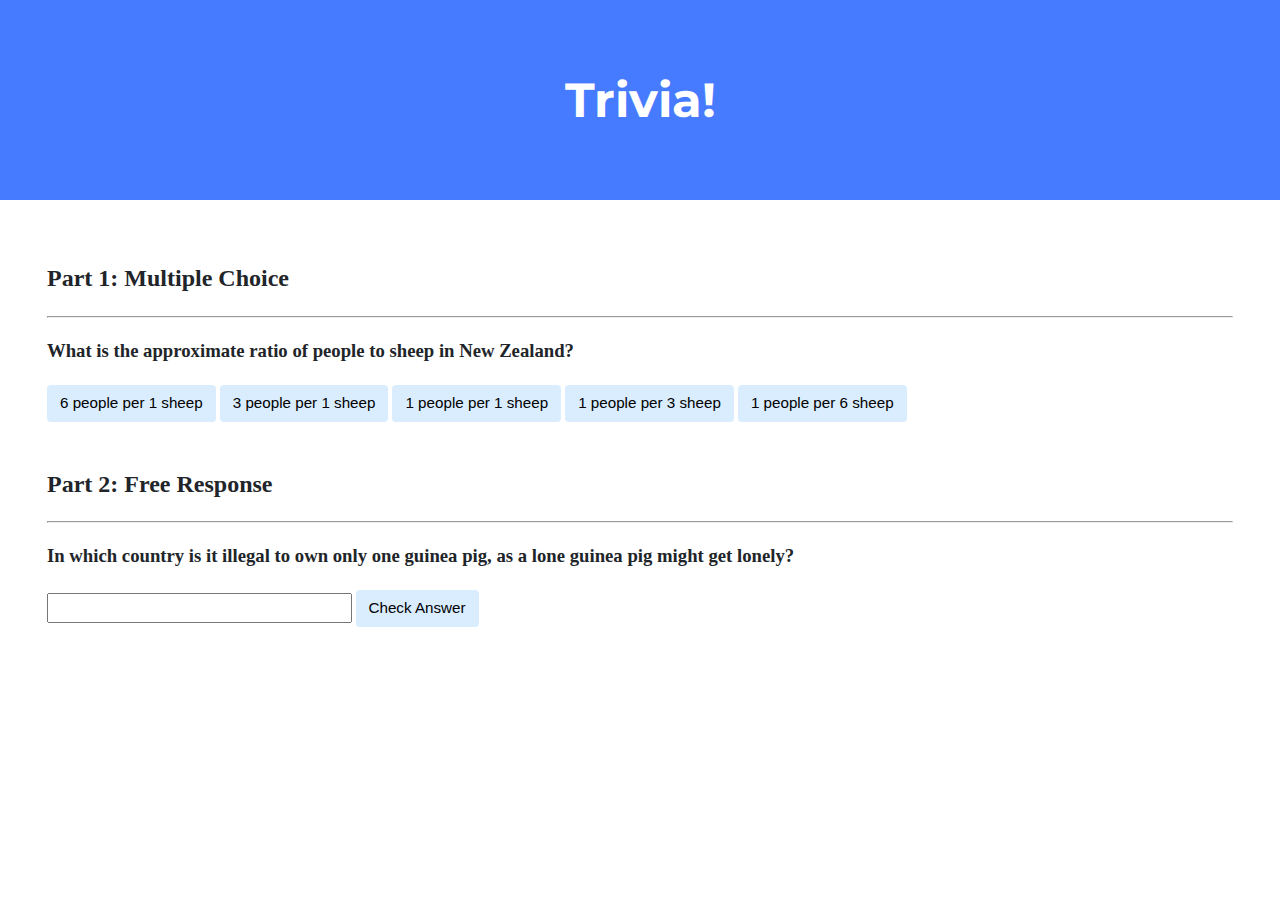
<file: nirek13-cs50-labs-2021-x-trivia/index.html>
<!DOCTYPE html>

<html lang="en">

<head>
    <link href="https://fonts.googleapis.com/css2?family=Montserrat:wght@500&display=swap" rel="stylesheet">
    <link href="styles.css" rel="stylesheet">
    <title>Trivia!</title>

    <script>
        function answer(correct, element) {
            if (correct) {
                document.getElementById(element).innerHTML = "Correct!"
            }
            else {
                document.getElementById(element).innerHTML = "Incorrect"
            }
        }

        function resetButton() {

            var buttons = document.querySelectorAll(".button");
            buttons.forEach(function (button) {
                button.classList.remove('incorrect');
                button.classList.remove('correct');
            })
        }

        function answerbutton() {
            resetButton()
            if (event.target.id == "correct") {
                event.target.classList.add('correct');
                answer(true, "return_part_1");
            }
            else {
                event.target.classList.add('incorrect');
                answer(false, "return_part_1");
            }

        }

        document.addEventListener("DOMContentLoaded", function (event) {
            var buttons = document.querySelectorAll(".button");
            buttons.forEach(function (button) {
                button.addEventListener("click", answerbutton);
            })

            inputField = document.querySelector('input')
            checkButton = document.querySelector("#check");
            checkButton.addEventListener('click', function (evt) {
                if (inputField.value.toLowerCase() == "switzerland") {
                    answer(true, "return_part_2");
                }
                else {
                    answer(false, "return_part_2");
                }
            });
        });
    </script>

</head>

<body>

    <div class="jumbotron">
        <h1>Trivia!</h1>
    </div>

    <div class="container">

        <div class="section">
            <h2>Part 1: Multiple Choice </h2>
            <hr>
            <h3>What is the approximate ratio of people to sheep in New Zealand?</h3>
            <h2 id="return_part_1"></h2>
            <button id="correct" class="button">6 people per 1 sheep</button>
            <button class="button">3 people per 1 sheep</button>
            <button class="button">1 people per 1 sheep</button>
            <button class="button">1 people per 3 sheep</button>
            <button class="button">1 people per 6 sheep</button>

        </div>

        <div class="section">
            <h2>Part 2: Free Response</h2>
            <hr>
            <h3>In which country is it illegal to own only one guinea pig, as a lone guinea pig might get lonely?</h3>
            <h2 id="return_part_2"></h2>
            <input type="text">
            <button id="check" class="input">Check Answer</button>
        </div>

    </div>
</body>

</html>
</file>
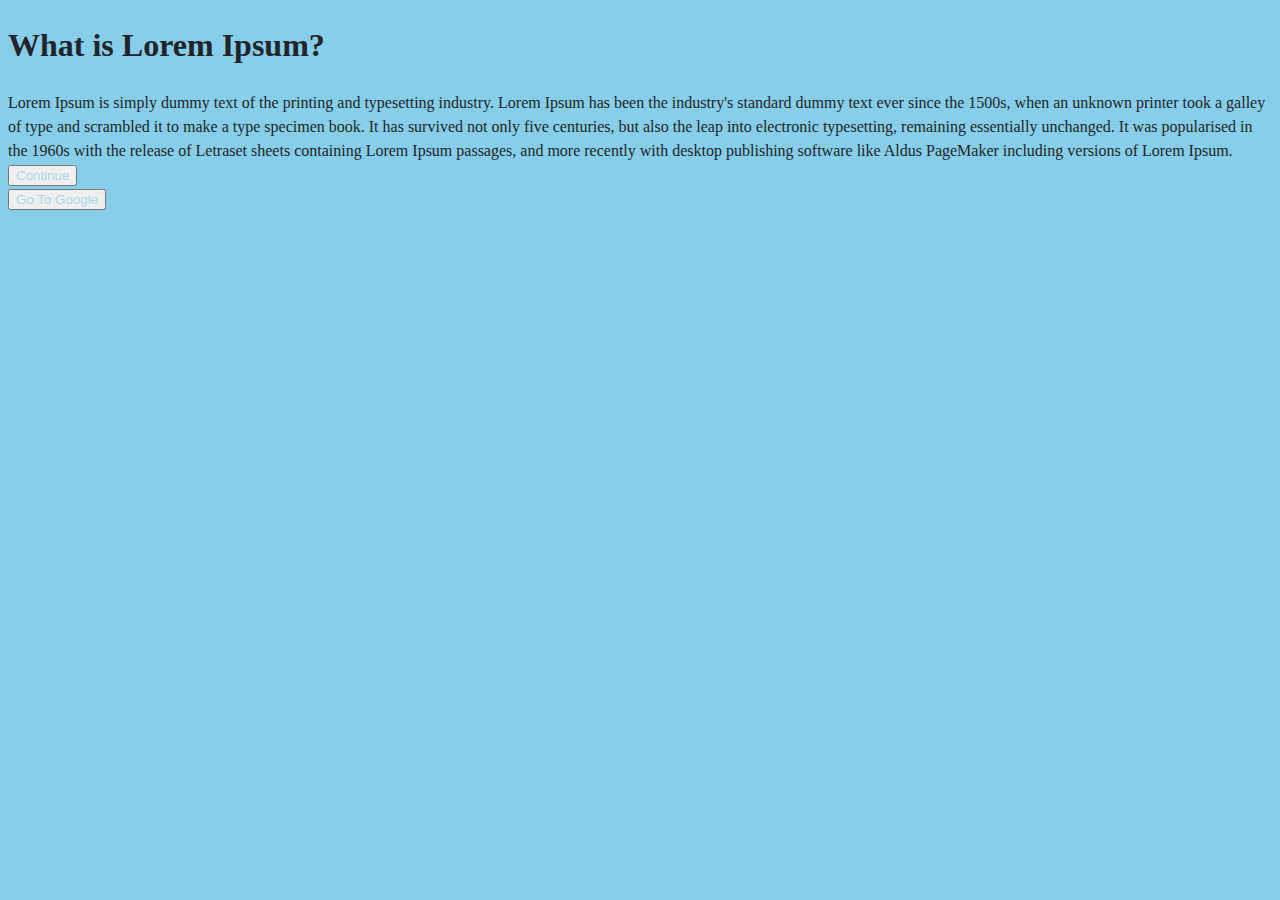
<file: nirek13-cs50-problems-2021-x-homepage/page2.html>
<!DOCTYPE html>

<html lang="en">
    <head>
        <link rel="stylesheet" href="https://cdn.jsdelivr.net/npm/bootstrap@4.5.3/dist/css/bootstrap.min.css" integrity="sha384-TX8t27EcRE3e/ihU7zmQxVncDAy5uIKz4rEkgIXeMed4M0jlfIDPvg6uqKI2xXr2" crossorigin="anonymous">
        <script src="https://code.jquery.com/jquery-3.5.1.slim.min.js" integrity="sha384-DfXdz2htPH0lsSSs5nCTpuj/zy4C+OGpamoFVy38MVBnE+IbbVYUew+OrCXaRkfj" crossorigin="anonymous"></script>
<script src="https://cdn.jsdelivr.net/npm/bootstrap@4.5.3/dist/js/bootstrap.bundle.min.js" integrity="sha384-ho+j7jyWK8fNQe+A12Hb8AhRq26LrZ/JpcUGGOn+Y7RsweNrtN/tE3MoK7ZeZDyx" crossorigin="anonymous"></script>
        <link href="styles.css" rel="stylesheet">
        <title>My Webpage</title>
    </head>
    <body>


<h1>What is Lorem Ipsum?</h1>
Lorem Ipsum is simply dummy text of the printing and typesetting industry. Lorem Ipsum has been the industry's
standard dummy text ever since the 1500s, when an unknown printer took a galley of type and scrambled it to make a type specimen book.
It has survived not only five centuries, but also the leap into electronic typesetting, remaining essentially unchanged.
It was popularised in the 1960s with the release of Letraset sheets containing Lorem Ipsum passages, and more recently with desktop
publishing software like Aldus PageMaker including versions of Lorem Ipsum.

        <form method="get" action="/page3">
    <button type="submit">Continue</button>
</form>
<form method="get" action="https://www.google.com/">
    <button type="submit">Go To Google</button>
</form>

    </body>
</html>
</file>
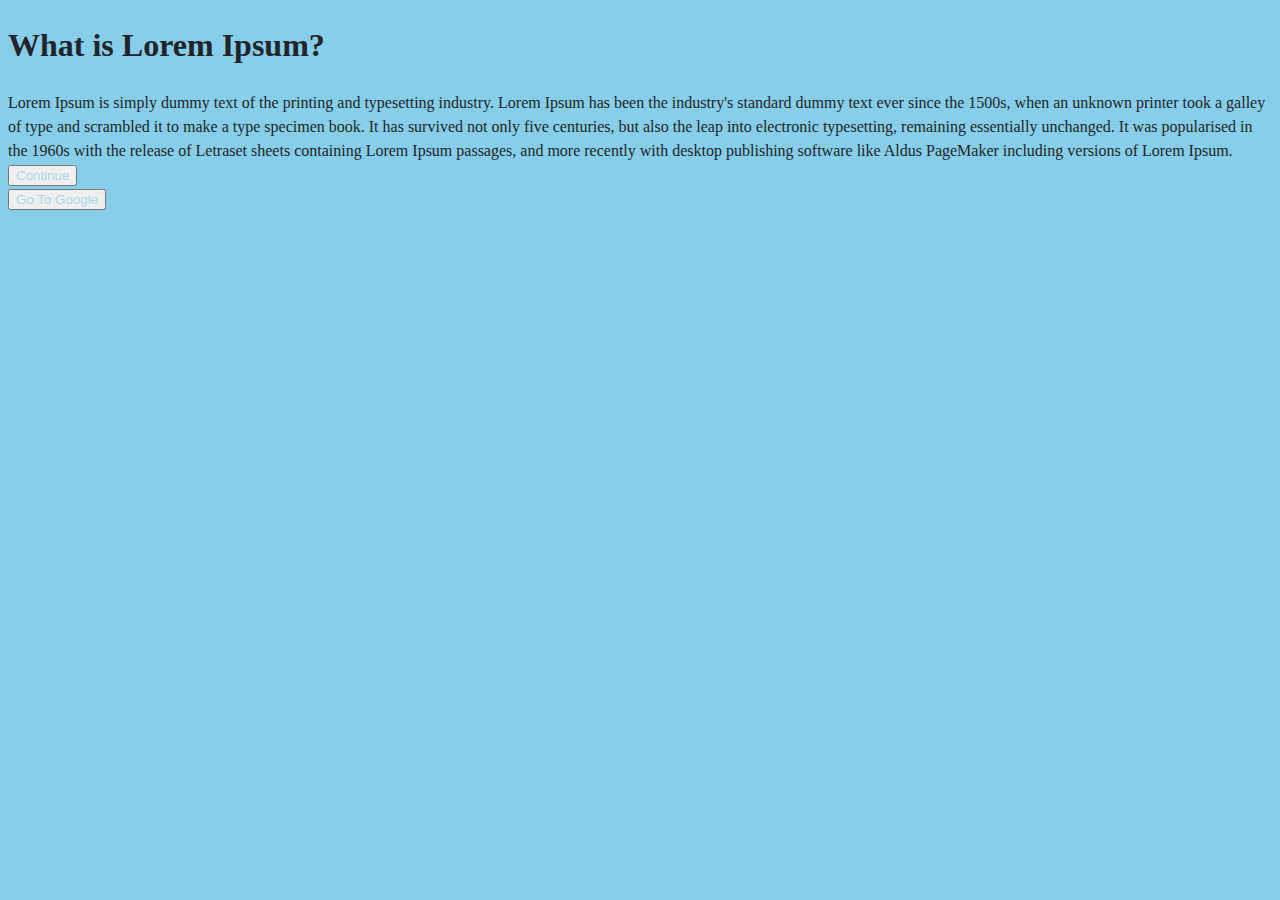
<file: nirek13-cs50-problems-2021-x-homepage/page3.html>
<!DOCTYPE html>

<html lang="en">
    <head>
        <link rel="stylesheet" href="https://cdn.jsdelivr.net/npm/bootstrap@4.5.3/dist/css/bootstrap.min.css" integrity="sha384-TX8t27EcRE3e/ihU7zmQxVncDAy5uIKz4rEkgIXeMed4M0jlfIDPvg6uqKI2xXr2" crossorigin="anonymous">
        <script src="https://code.jquery.com/jquery-3.5.1.slim.min.js" integrity="sha384-DfXdz2htPH0lsSSs5nCTpuj/zy4C+OGpamoFVy38MVBnE+IbbVYUew+OrCXaRkfj" crossorigin="anonymous"></script>
<script src="https://cdn.jsdelivr.net/npm/bootstrap@4.5.3/dist/js/bootstrap.bundle.min.js" integrity="sha384-ho+j7jyWK8fNQe+A12Hb8AhRq26LrZ/JpcUGGOn+Y7RsweNrtN/tE3MoK7ZeZDyx" crossorigin="anonymous"></script>
        <link href="styles.css" rel="stylesheet">
        <title>My Webpage</title>
    </head>
    <body>


<h1>What is Lorem Ipsum?</h1>
Lorem Ipsum is simply dummy text of the printing and typesetting industry. Lorem Ipsum has been the industry's
standard dummy text ever since the 1500s, when an unknown printer took a galley of type and scrambled it to make a type specimen book.
It has survived not only five centuries, but also the leap into electronic typesetting, remaining essentially unchanged.
It was popularised in the 1960s with the release of Letraset sheets containing Lorem Ipsum passages, and more recently with desktop
publishing software like Aldus PageMaker including versions of Lorem Ipsum.

        <form method="get" action="/page4">
    <button type="submit">Continue</button>
</form>
<form method="get" action="https://www.google.com/">
    <button type="submit">Go To Google</button>
</form>

    </body>
</html>
</file>
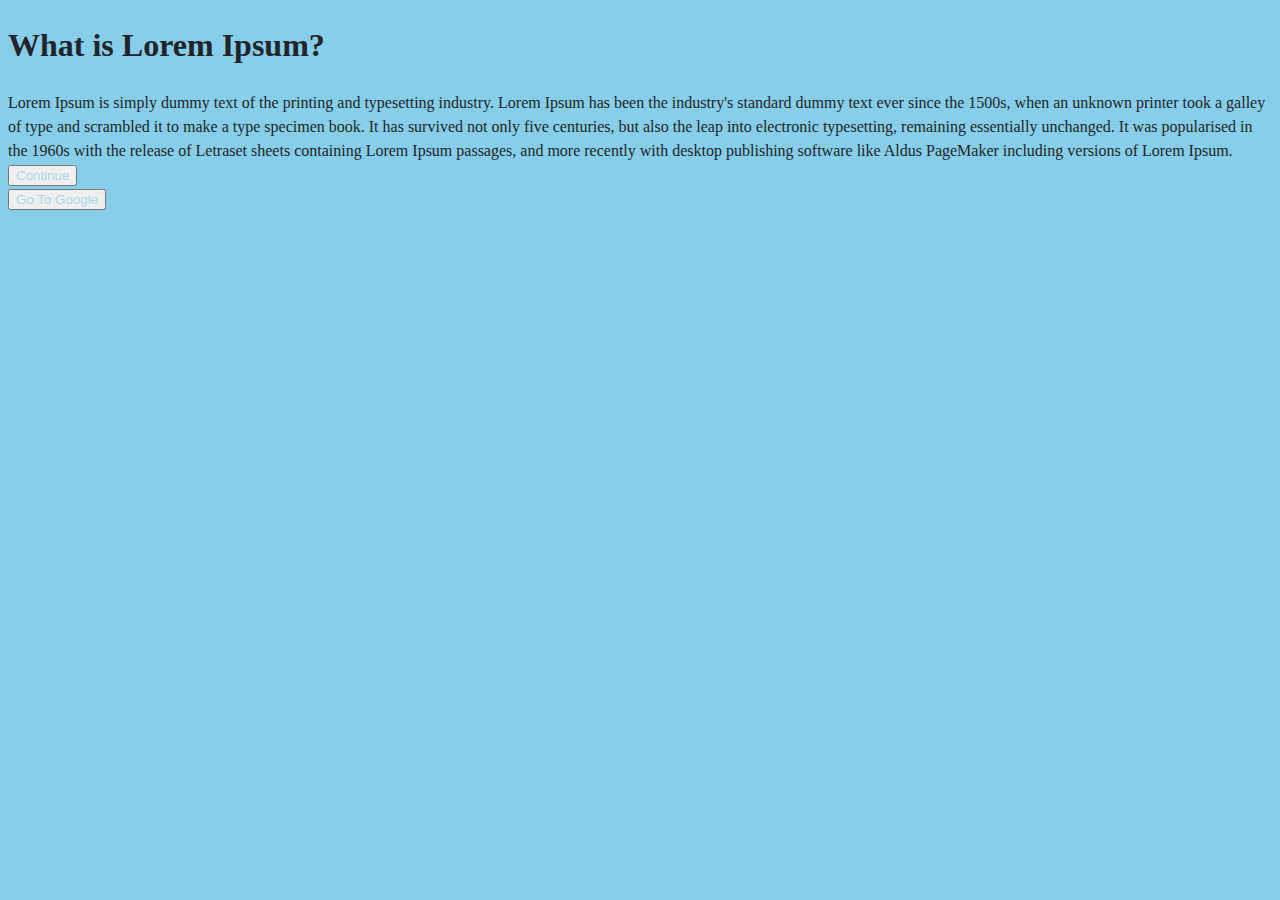
<file: nirek13-cs50-problems-2021-x-homepage/page4.html>
<!DOCTYPE html>

<html lang="en">
    <head>
        <link rel="stylesheet" href="https://cdn.jsdelivr.net/npm/bootstrap@4.5.3/dist/css/bootstrap.min.css" integrity="sha384-TX8t27EcRE3e/ihU7zmQxVncDAy5uIKz4rEkgIXeMed4M0jlfIDPvg6uqKI2xXr2" crossorigin="anonymous">
        <script src="https://code.jquery.com/jquery-3.5.1.slim.min.js" integrity="sha384-DfXdz2htPH0lsSSs5nCTpuj/zy4C+OGpamoFVy38MVBnE+IbbVYUew+OrCXaRkfj" crossorigin="anonymous"></script>
<script src="https://cdn.jsdelivr.net/npm/bootstrap@4.5.3/dist/js/bootstrap.bundle.min.js" integrity="sha384-ho+j7jyWK8fNQe+A12Hb8AhRq26LrZ/JpcUGGOn+Y7RsweNrtN/tE3MoK7ZeZDyx" crossorigin="anonymous"></script>
        <link href="styles.css" rel="stylesheet">
        <title>My Webpage</title>
    </head>
    <body>


<h1>What is Lorem Ipsum?</h1>
Lorem Ipsum is simply dummy text of the printing and typesetting industry. Lorem Ipsum has been the industry's
standard dummy text ever since the 1500s, when an unknown printer took a galley of type and scrambled it to make a type specimen book.
It has survived not only five centuries, but also the leap into electronic typesetting, remaining essentially unchanged.
It was popularised in the 1960s with the release of Letraset sheets containing Lorem Ipsum passages, and more recently with desktop
publishing software like Aldus PageMaker including versions of Lorem Ipsum.

        <form method="get" action="/index">
    <button type="submit">Continue</button>
</form>
<form method="get" action="https://www.google.com/">
    <button type="submit">Go To Google</button>
</form>

    </body>
</html>
</file>
<file: nirek13-cs50-labs-2021-x-trivia/styles.css>
body {
    background-color: #fff;
    color: #212529;
    font-size: 1rem;
    font-weight: 400;
    line-height: 1.5;
    margin: 0;styles
    text-align: left;
}

.container {
    margin-left: auto;
    margin-right: auto;
    padding-left: 15px;
    padding-right: 15px;
}

.jumbotron {
    background-color: #477bff;
    color: #fff;
    margin-bottom: 2rem;
    padding: 2rem 1rem;
    text-align: center;
}

.section {
    padding: 0.5rem 2rem 1rem 2rem;
}

.section:hover {
    background-color: #f5f5f5;
    transition: color 2s ease-in-out, background-color 0.15s ease-in-out;
}

h1 {
    font-family: 'Montserrat', sans-serif;
    font-size: 48px;
}

button, input[type="submit"] {
    background-color: #d9edff;
    border: 1px solid transparent;
    border-radius: 0.25rem;
    font-size: 0.95rem;
    font-weight: 400;
    line-height: 1.5;
    padding: 0.375rem 0.75rem;
    text-align: center;
    transition: color 0.15s ease-in-out, background-color 0.15s ease-in-out, border-color 0.15s ease-in-out, box-shadow 0.15s ease-in-out;
    vertical-align: middle;
}


input[type="text"] {
    line-height: 1.8;
    width: 25%;
}

input[type="text"]:hover {
    background-color: #f5f5f5;
    transition: color 2s ease-in-out, background-color 0.15s ease-in-out;
}
</file>
<file: nirek13-cs50-problems-2021-x-homepage/styles.css>
body {
    background-color: skyblue;
    color: #212529;
    font-size: 1rem;
    font-weight: 500;
    line-height: 1.5;
    margin: 5;
    text-align: left;
    }
button {
    
    color: lightblue;
    
    
}
</file>
